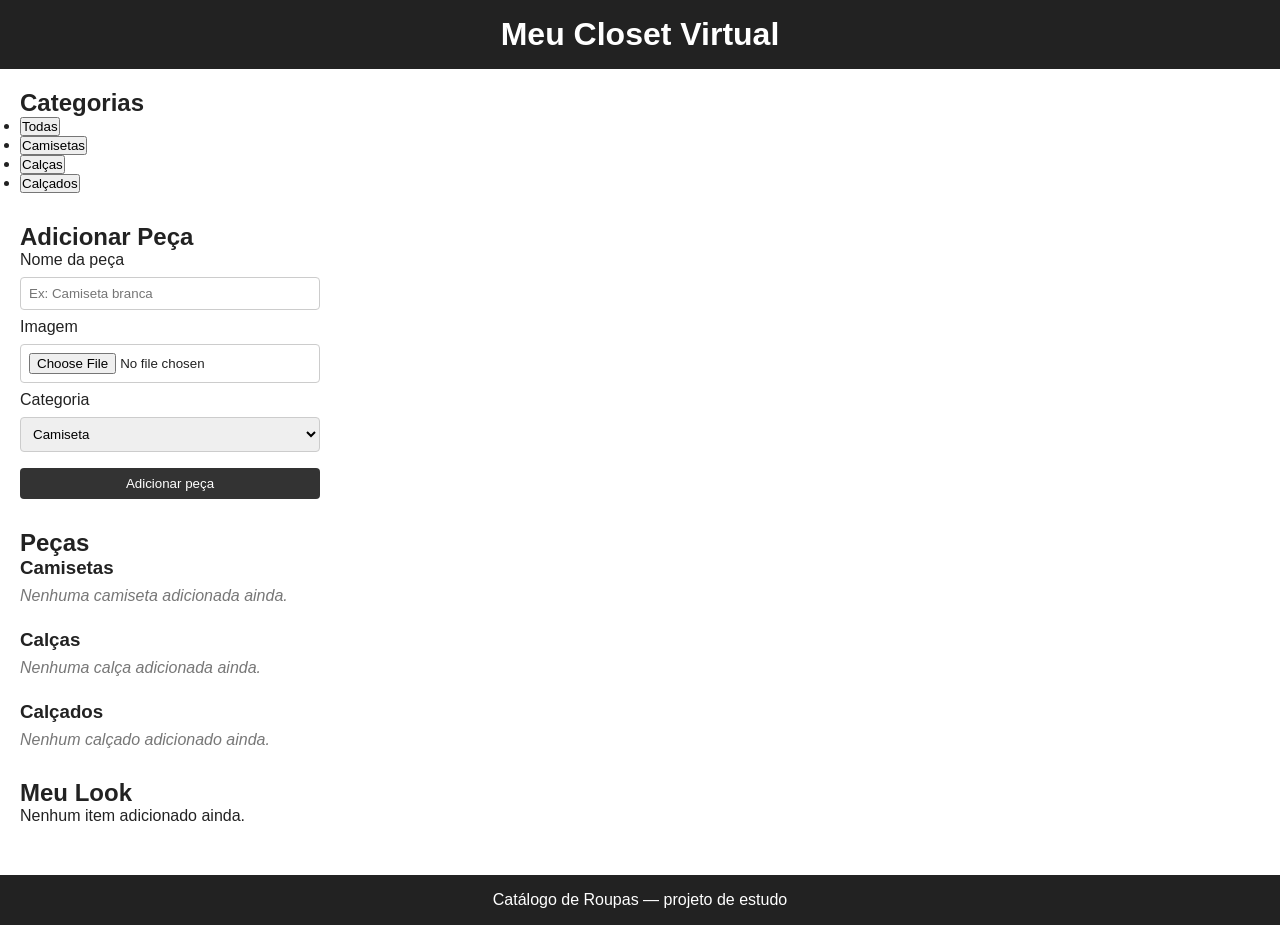
<file: index.html>
<!DOCTYPE html>
<html lang="pt-BR">
<head>
  <meta charset="UTF-8">
  <meta name="viewport" content="width=device-width, initial-scale=1.0">
  <title>LookLab</title>
  <link rel="stylesheet" href="design.css">
<body>

  <header>
    <h1>Meu Closet Virtual</h1>
  </header>

  <main>

    <!-- Seção de filtros por categoria -->
    <section class="filtros">
      <h2>Categorias</h2>
      <ul>
        <li><button>Todas</button></li>
        <li><button>Camisetas</button></li>
        <li><button>Calças</button></li>
        <li><button>Calçados</button></li>
      </ul>
    </section>

    <!-- Seção onde o usuário cadastra uma peça nova -->
    <section class="adicionar-peca">
      <h2>Adicionar Peça</h2>
      <form>
        <label for="nome-peca">Nome da peça</label>
        <input type="text" id="nome-peca" name="nome-peca" placeholder="Ex: Camiseta branca">

        <label for="imagem-peca">Imagem</label>
        <input type="file" id="imagem-peca" name="imagem-peca" accept="image/*">

        <label for="categoria-peca">Categoria</label>
        <select id="categoria-peca" name="categoria-peca">
          <option value="camiseta">Camiseta</option>
          <option value="calca">Calça</option>
          <option value="calcado">Calçado</option>
        </select>

        <button type="button">Adicionar peça</button>
      </form>
    </section>

    <!-- Seção onde as roupas cadastradas pelo usuário vão aparecer, organizadas por categoria -->
    <section class="catalogo">
      <h2>Peças</h2>

      <div class="linha-categoria" data-categoria="camiseta">
        <h3>Camisetas</h3>
        <div class="itens">
          <p class="vazio">Nenhuma camiseta adicionada ainda.</p>
        </div>
      </div>

      <div class="linha-categoria" data-categoria="calca">
        <h3>Calças</h3>
        <div class="itens">
          <p class="vazio">Nenhuma calça adicionada ainda.</p>
        </div>
      </div>

      <div class="linha-categoria" data-categoria="calcado">
        <h3>Calçados</h3>
        <div class="itens">
          <p class="vazio">Nenhum calçado adicionado ainda.</p>
        </div>
      </div>

    </section>

    <!-- Seção onde o look montado vai aparecer -->
    <section class="look">
      <h2>Meu Look</h2>
      <p>Nenhum item adicionado ainda.</p>
    </section>

  </main>

  <footer>
    <p>Catálogo de Roupas — projeto de estudo</p>
  </footer>

</body>
</html>
</file>
<file: design.css>
/* Reset simples: tira espaçamentos padrão do navegador */
* {
  box-sizing: border-box;
  margin: 0;
  padding: 0;
}

body {
  font-family: Arial, sans-serif;
  background-color: #ffffff;
  color: #222;
}

header, footer {
  background-color: #222;
  color: #fff;
  text-align: center;
  padding: 16px;
}

main {
  padding: 20px;
}

section {
  margin-bottom: 30px;
}

.adicionar-peca form {
  display: flex;
  flex-direction: column;
  max-width: 300px;
  gap: 8px;
}

.adicionar-peca input,
.adicionar-peca select {
  padding: 8px;
  border: 1px solid #ccc;
  border-radius: 4px;
}

.adicionar-peca button {
  margin-top: 8px;
  padding: 8px 12px;
  border: none;
  border-radius: 4px;
  background-color: #333;
  color: #fff;
  cursor: pointer;
}

.vazio {
  color: #777;
  font-style: italic;
}

.linha-categoria {
  margin-bottom: 24px;
}

.linha-categoria h3 {
  margin-bottom: 8px;
}

/* Dentro de cada categoria, os itens ficam lado a lado, quebrando linha quando não couber */
.itens {
  display: flex;
  flex-wrap: wrap;
  gap: 16px;
}

.item {
  background-color: #f5f5f5;
  padding: 16px;
  border-radius: 8px;
  text-align: center;
  width: 150px;
}

.item img {
  width: 100%;
  border-radius: 4px;
}

.item button {
  margin-top: 8px;
  padding: 6px 12px;
  border: none;
  border-radius: 4px;
  background-color: #333;
  color: #fff;
  cursor: pointer;
}

.item button:hover {
  background-color: #555;
}
</file>
